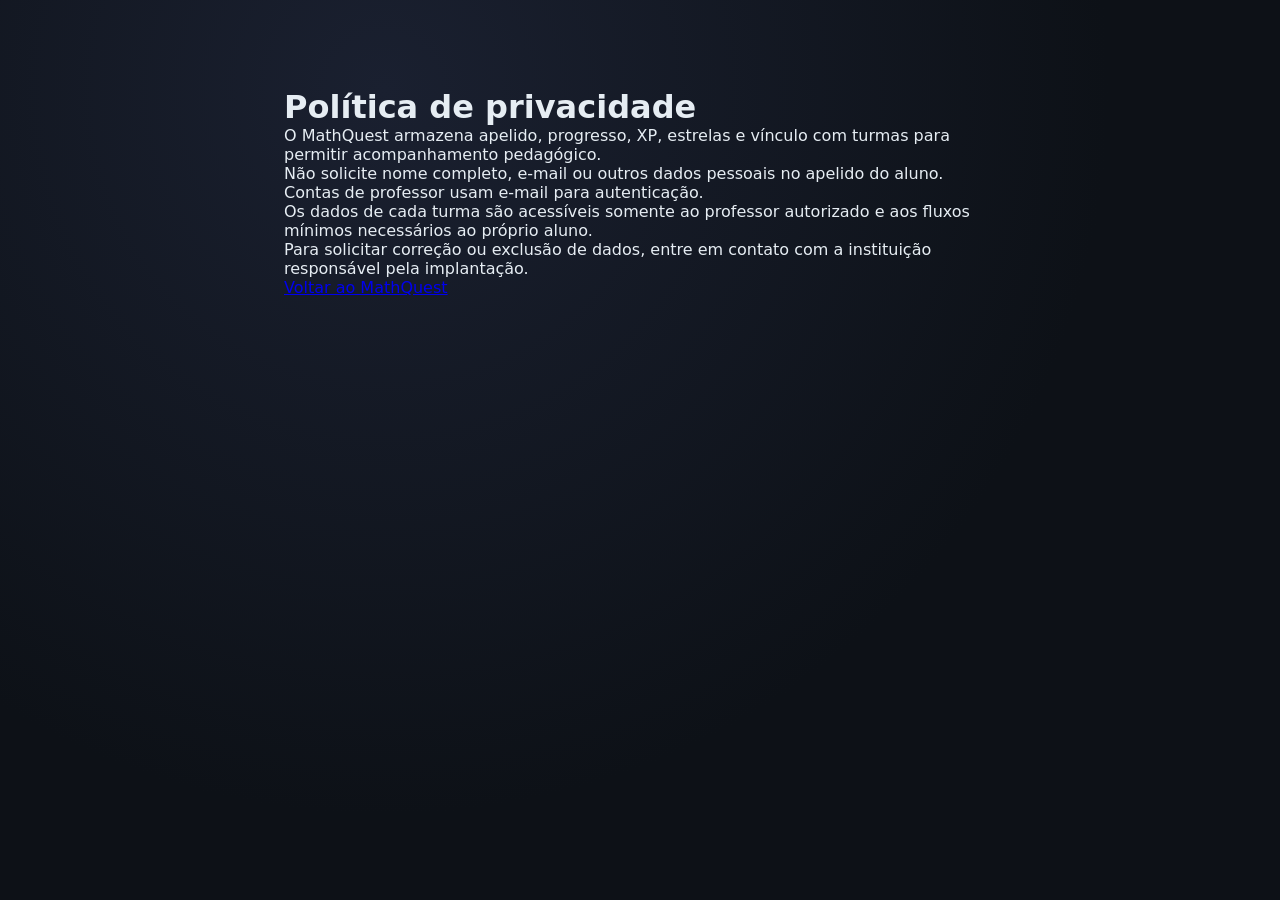
<file: privacy.html>
<!DOCTYPE html>
<html lang="pt-BR">
<head>
    <meta charset="UTF-8">
    <meta name="viewport" content="width=device-width, initial-scale=1.0">
    <title>Privacidade - MathQuest</title>
    <link rel="stylesheet" href="style.css">
</head>
<body>
    <main style="max-width:760px;margin:3rem auto;padding:1.5rem">
        <h1>Política de privacidade</h1>
        <p>O MathQuest armazena apelido, progresso, XP, estrelas e vínculo com turmas para permitir acompanhamento pedagógico.</p>
        <p>Não solicite nome completo, e-mail ou outros dados pessoais no apelido do aluno. Contas de professor usam e-mail para autenticação.</p>
        <p>Os dados de cada turma são acessíveis somente ao professor autorizado e aos fluxos mínimos necessários ao próprio aluno.</p>
        <p>Para solicitar correção ou exclusão de dados, entre em contato com a instituição responsável pela implantação.</p>
        <p><a href="./">Voltar ao MathQuest</a></p>
    </main>
</body>
</html>
</file>
<file: style.css>
/* ─── Variáveis ────────────────────────────────────────────────────── */
:root {
    --bg:        #0d1117;
    --bg-soft:   #161b22;
    --bg-card:   #1c2128;
    --border:    #30363d;
    --text:      #e6edf3;
    --text-dim:  #8b949e;
    --accent:    #f0883e;
    --accent-2:  #d2a8ff;
    --success:   #3fb950;
    --danger:    #f85149;
    --warn:      #d29922;
    --shadow:    0 8px 24px rgba(0, 0, 0, .35);
}

/* ─── Reset ─────────────────────────────────────────────────────────── */
* { box-sizing: border-box; margin: 0; padding: 0; }
html, body { height: 100%; }
body {
    font-family: 'Fredoka', system-ui, sans-serif;
    background: radial-gradient(circle at 30% 10%, #1a2030 0%, #0d1117 60%);
    color: var(--text);
    min-height: 100vh;
    overflow-x: hidden;
    -webkit-tap-highlight-color: transparent;
}
button { font-family: inherit; cursor: pointer; border: none; background: none; color: inherit; }
input { font-family: inherit; }

/* ─── Loader ───────────────────────────────────────────────────────── */
.loader {
    position: fixed; inset: 0; display: flex; flex-direction: column;
    align-items: center; justify-content: center; gap: 1rem;
    background: var(--bg); z-index: 100;
}
.loader p { color: var(--text-dim); }
.loader-dots { display: flex; gap: .5rem; }
.loader-dots span {
    width: 12px; height: 12px; border-radius: 50%;
    background: var(--accent);
    animation: bounce 1s infinite ease-in-out;
}
.loader-dots span:nth-child(2) { animation-delay: .15s; background: var(--accent-2); }
.loader-dots span:nth-child(3) { animation-delay: .3s;  background: var(--success); }
@keyframes bounce { 0%,100% { transform: translateY(0); } 50% { transform: translateY(-12px); } }

/* ─── Boas-vindas ───────────────────────────────────────────────────── */
.welcome {
    position: fixed; inset: 0; display: flex; align-items: center; justify-content: center;
    background: linear-gradient(135deg, #1a2030 0%, #0d1117 100%);
    padding: 1rem; z-index: 50;
}
.welcome-card {
    background: var(--bg-card);
    border: 1px solid var(--border);
    border-radius: 16px;
    padding: 2.5rem 2rem;
    max-width: 440px; width: 100%;
    text-align: center;
    box-shadow: var(--shadow);
}
.welcome-logo {
    font-family: 'Fira Code', monospace;
    font-size: 2.4rem; font-weight: 700;
    color: var(--accent);
    margin-bottom: 1rem;
}
.welcome-card h1 {
    font-size: 1.6rem; margin-bottom: .5rem;
}
.welcome-sub { color: var(--text-dim); margin-bottom: 1.5rem; font-size: .95rem; }
.welcome-error { color: var(--danger); min-height: 1.2em; margin-top: .5rem; font-size: .85rem; }
.welcome-tip { color: var(--text-dim); font-size: .8rem; margin-top: 1rem; }

.field {
    width: 100%; padding: .85rem 1rem;
    background: var(--bg-soft);
    border: 1px solid var(--border);
    border-radius: 10px;
    color: var(--text);
    font-size: 1rem;
    margin-bottom: 1rem;
    transition: border-color .15s;
}
.field:focus { outline: none; border-color: var(--accent); }

.btn-primary {
    background: var(--accent);
    color: #0d1117;
    padding: .85rem 1.5rem;
    border-radius: 10px;
    font-weight: 600;
    width: 100%;
    font-size: 1rem;
    transition: transform .12s, background .15s;
}
.btn-primary:hover  { background: #f59f5b; }
.btn-primary:active { transform: scale(.98); }

.btn-secondary {
    background: var(--bg-soft);
    border: 1px solid var(--border);
    color: var(--text);
    padding: .85rem 1.5rem;
    border-radius: 10px;
    font-weight: 500;
}
.btn-secondary:hover { background: var(--bg-card); border-color: var(--accent); }

/* ─── HUD ──────────────────────────────────────────────────────────── */
.hud {
    position: sticky; top: 0; z-index: 10;
    display: flex; align-items: center; justify-content: space-between;
    background: rgba(13, 17, 23, .9);
    backdrop-filter: blur(8px);
    border-bottom: 1px solid var(--border);
    padding: .65rem 1rem;
    gap: .75rem;
}
.hud-nick {
    display: flex; align-items: center; gap: .5rem;
    padding: .35rem .65rem;
    background: var(--bg-soft);
    border: 1px solid var(--border);
    border-radius: 999px;
    font-weight: 500;
}
.hud-nick:hover { border-color: var(--accent); }
.avatar { font-size: 1.2rem; }
.hud-stats { display: flex; gap: .5rem; flex-wrap: wrap; }
.stat {
    display: flex; align-items: center; gap: .3rem;
    padding: .3rem .65rem;
    background: var(--bg-soft);
    border: 1px solid var(--border);
    border-radius: 999px;
    font-size: .85rem;
}
.stat b { color: var(--text); font-weight: 700; }
.hud-right { display: flex; gap: .35rem; }
.hud-btn {
    width: 36px; height: 36px;
    display: grid; place-items: center;
    background: var(--bg-soft);
    border: 1px solid var(--border);
    border-radius: 50%;
    font-size: 1rem;
    transition: transform .15s, background .15s;
}
.hud-btn:hover { background: var(--bg-card); transform: scale(1.05); }
.hud-btn-exit { color: var(--text-dim); }
.hud-btn-exit:hover { color: var(--danger); border-color: var(--danger); background: color-mix(in srgb, var(--danger) 10%, var(--bg-card)); }

/* ─── Mapa ─────────────────────────────────────────────────────────── */
.map-view { padding: 1rem; padding-bottom: 4rem; }
.map { max-width: 720px; margin: 0 auto; display: flex; flex-direction: column; gap: 1rem; }

.region {
    position: relative;
    background: linear-gradient(160deg,
        color-mix(in srgb, var(--rcolor) 12%, transparent),
        transparent 70%);
    border: 1px solid color-mix(in srgb, var(--rcolor) 35%, var(--border));
    border-radius: 20px;
    padding: 1.1rem 1rem;
    transition: padding .25s;
}
.region:not(.collapsed) { padding-bottom: 2rem; }

/* Cabeçalho clicável */
.region-head {
    display: flex; align-items: center; gap: .85rem;
    flex-wrap: wrap;
    cursor: pointer;
    user-select: none;
}
.region:not(.collapsed) .region-head { margin-bottom: 1.25rem; }

/* Chevron */
.region-chevron {
    font-size: 1.4rem; color: var(--text-dim);
    transition: transform .25s;
    flex-shrink: 0; line-height: 1;
    margin-left: auto;
}
.region:not(.collapsed) .region-chevron { transform: rotate(90deg); }

/* Fases ocultas quando colapsado */
.region.collapsed .phases { display: none; }

/* Barra de progresso mini */
.region-bar {
    height: 4px; border-radius: 2px;
    background: var(--bg-soft);
    margin-top: .5rem; overflow: hidden;
}
.region-bar-fill {
    height: 100%; border-radius: 2px;
    background: var(--rcolor);
    transition: width .4s ease;
}
.region-icon {
    font-size: 2.4rem;
    background: var(--bg-soft);
    border: 1px solid var(--rcolor);
    border-radius: 14px;
    width: 64px; height: 64px;
    display: grid; place-items: center;
    box-shadow: 0 0 24px color-mix(in srgb, var(--rcolor) 40%, transparent);
}
.region-head h2 {
    font-size: 1.2rem;
    color: var(--rcolor);
    display: flex; align-items: baseline; gap: .5rem; flex-wrap: wrap;
}
.region-head h2 small {
    font-size: .75rem;
    color: var(--text-dim);
    background: var(--bg-soft);
    padding: .15rem .55rem;
    border-radius: 999px;
}
.region-head p {
    color: var(--text-dim); font-size: .85rem; margin-top: .15rem;
}
.region-info { flex: 1; min-width: 0; }
.region-actions {
    display: flex; flex-direction: column; align-items: flex-end; gap: .45rem;
    flex-shrink: 0;
}
.region-progress {
    background: var(--bg-soft);
    border: 1px solid var(--rcolor);
    color: var(--rcolor);
    padding: .35rem .75rem;
    border-radius: 999px;
    font-weight: 600;
    font-size: .9rem;
    white-space: nowrap;
}
.btn-placement {
    background: transparent;
    border: 1px solid var(--rcolor);
    color: var(--rcolor);
    border-radius: 999px;
    padding: .3rem .8rem;
    font-size: .78rem;
    font-weight: 600;
    font-family: inherit;
    cursor: pointer;
    white-space: nowrap;
    transition: background .15s, transform .12s;
}
.btn-placement:hover {
    background: color-mix(in srgb, var(--rcolor) 15%, transparent);
    transform: translateY(-1px);
}
.placement-label {
    font-size: .78rem;
    opacity: .7;
    background: var(--bg-soft);
    border: 1px solid var(--border);
    padding: .15rem .55rem;
    border-radius: 999px;
}

.phases {
    display: flex; flex-direction: column; align-items: center; gap: .7rem;
    padding: 0 1rem;
}
.phase {
    position: relative;
    margin-left: var(--side, 0);
    width: 100%; max-width: 320px;
    display: flex; align-items: center; gap: .75rem;
    padding: .7rem 1rem;
    background: var(--bg-card);
    border: 2px solid var(--border);
    border-radius: 14px;
    transition: transform .15s, border-color .15s, box-shadow .15s;
    font-family: inherit;
    text-align: left;
}
.phase:not(:disabled):hover { transform: translateY(-2px); border-color: var(--rcolor); }
.phase:disabled { opacity: .45; cursor: not-allowed; }
.phase.done { border-color: var(--rcolor); box-shadow: 0 0 0 1px color-mix(in srgb, var(--rcolor) 20%, transparent); }
.phase.unlocked:not(.done) {
    border-color: color-mix(in srgb, var(--rcolor) 60%, var(--border));
    animation: pulse 2s ease-in-out infinite;
}
@keyframes pulse {
    0%,100% { box-shadow: 0 0 0 0 color-mix(in srgb, var(--rcolor) 25%, transparent); }
    50%     { box-shadow: 0 0 0 8px color-mix(in srgb, var(--rcolor) 0%, transparent); }
}
.phase-num {
    width: 36px; height: 36px;
    display: grid; place-items: center;
    background: var(--bg-soft);
    border: 1px solid var(--rcolor);
    color: var(--rcolor);
    border-radius: 50%;
    font-weight: 700;
    font-size: .85rem;
    flex-shrink: 0;
}
.phase.done .phase-num { background: var(--rcolor); color: var(--bg); }
.phase-name { flex: 1; font-weight: 500; font-size: .92rem; }
.phase-stars {
    color: #f0c419;
    font-size: .85rem;
    letter-spacing: .05em;
    flex-shrink: 0;
}

.map-foot {
    max-width: 480px; margin: 2.5rem auto 0;
    text-align: center; color: var(--text-dim);
    font-size: .85rem; padding: 0 1rem;
}

/* ─── Fase ─────────────────────────────────────────────────────────── */
.phase-view, .result-view { padding: 1rem; min-height: calc(100vh - 60px); }
.phase-top {
    display: flex; align-items: center; gap: .75rem;
    max-width: 640px; margin: 0 auto 1.5rem;
}
.iconbtn {
    width: 38px; height: 38px;
    background: var(--bg-soft); border: 1px solid var(--border);
    border-radius: 10px; font-size: 1.1rem;
    display: grid; place-items: center;
}
.iconbtn:hover { border-color: var(--accent); }
.phase-title-wrap { flex: 1; }
.phase-title { font-size: 1.1rem; font-weight: 600; }
.phase-meta {
    display: flex; gap: .75rem; align-items: center; margin-top: .25rem;
    color: var(--text-dim); font-size: .85rem;
}
.hearts { letter-spacing: .15em; color: var(--danger); }
.hearts .lost { opacity: .25; }
.prog {
    background: var(--bg-soft); border: 1px solid var(--border);
    padding: .15rem .55rem; border-radius: 999px;
}

.qcard {
    max-width: 640px; margin: 0 auto;
    background: var(--bg-card);
    border: 1px solid var(--border);
    border-radius: 16px;
    padding: 2rem 1.5rem;
}
.q-stem {
    font-size: 1.3rem; line-height: 1.5;
    text-align: center; margin-bottom: 2rem;
    white-space: pre-line;
}
.q-stem b { color: var(--accent); font-weight: 600; }
.q-stem small { color: var(--text-dim); font-size: .8em; display: block; margin-top: .35rem; }
.dots {
    display: flex; flex-wrap: wrap; justify-content: center;
    gap: .35rem; margin-top: 1rem;
}
.dots span {
    width: 22px; height: 22px;
    background: var(--accent-2);
    border-radius: 50%;
    display: inline-block;
}
.frac-bar {
    display: flex; justify-content: center; gap: 0;
    margin-top: 1rem; font-size: 1.5rem; line-height: 1;
}
.frac-on  { color: var(--accent); }
.frac-off { color: var(--border); }

.q-opts { display: grid; gap: .65rem; }
.opt {
    padding: .85rem 1rem;
    background: var(--bg-soft);
    border: 2px solid var(--border);
    border-radius: 12px;
    font-size: 1.05rem; font-weight: 500;
    transition: transform .12s, border-color .15s, background .15s;
    text-align: center;
}
.opt:not(:disabled):hover { border-color: var(--accent); transform: translateY(-1px); }
.opt:disabled { cursor: default; opacity: .7; }
.opt.correct { background: color-mix(in srgb, var(--success) 18%, transparent); border-color: var(--success); opacity: 1; }
.opt.wrong   { background: color-mix(in srgb, var(--danger)  18%, transparent); border-color: var(--danger);  opacity: 1; }

.q-explain {
    margin-top: 1.25rem;
    padding: 1rem 1.25rem;
    background: color-mix(in srgb, var(--accent-2) 8%, transparent);
    border: 1px solid color-mix(in srgb, var(--accent-2) 35%, var(--border));
    border-radius: 12px;
    font-size: .9rem;
    line-height: 1.6;
    animation: slideUp .25s ease-out;
    text-align: left;
}
.q-explain-title {
    display: flex; align-items: center; gap: .4rem;
    font-weight: 700;
    color: var(--accent-2);
    margin-bottom: .5rem;
    font-size: .8rem;
    text-transform: uppercase;
    letter-spacing: .05em;
}
.q-explain b { color: var(--text); }
.q-explain code {
    font-family: 'Fira Code', monospace;
    font-size: .85em;
    background: var(--bg-soft);
    padding: .1em .35em;
    border-radius: 4px;
    color: var(--accent);
}
@supports not (color: color-mix(in srgb, red, blue)) {
    .q-explain { background: rgba(210, 168, 255, .07); border-color: rgba(210, 168, 255, .3); }
}

.qfoot { margin-top: 1.5rem; }

/* ─── Resultado ──────────────────────────────────────────────────────── */
.result-view { display: grid; place-items: center; }
.result-card {
    max-width: 440px; width: 100%;
    background: var(--bg-card);
    border: 1px solid var(--border);
    border-radius: 16px;
    padding: 2.5rem 2rem;
    text-align: center;
}
.result-stars {
    font-size: 4rem; color: #f0c419; letter-spacing: .1em;
    margin-bottom: 1rem;
    animation: pop .5s ease-out;
}
@keyframes pop { 0% { transform: scale(.3); opacity: 0; } 60% { transform: scale(1.1); } 100% { transform: scale(1); opacity: 1; } }
.result-card h2 { margin-bottom: .5rem; }
.result-detail { color: var(--text-dim); margin-bottom: 1.5rem; }
.result-actions { display: grid; gap: .65rem; }

/* ─── Conquistas (drawer lateral) ────────────────────────────────── */
.ach-drawer {
    position: fixed; top: 0; right: -360px;
    width: 360px; max-width: 92vw; height: 100%;
    background: var(--bg-card);
    border-left: 1px solid var(--border);
    transition: right .3s ease-out;
    z-index: 30;
    display: flex; flex-direction: column;
}
.ach-drawer.open { right: 0; box-shadow: -8px 0 32px rgba(0, 0, 0, .35); }
.ach-drawer header {
    display: flex; justify-content: space-between; align-items: center;
    padding: 1rem; border-bottom: 1px solid var(--border);
}
.ach-list { flex: 1; overflow-y: auto; padding: 1rem; display: grid; gap: .65rem; }
.ach {
    display: flex; gap: .85rem; align-items: center;
    background: var(--bg-soft);
    border: 1px solid var(--border);
    border-radius: 10px;
    padding: .75rem;
    opacity: .55;
}
.ach.got { opacity: 1; border-color: var(--accent); }
.ach-icon { font-size: 1.6rem; }
.ach small { color: var(--text-dim); }

/* ─── Toast ──────────────────────────────────────────────────────── */
.toast {
    position: fixed; bottom: 1.5rem; left: 50%;
    transform: translateX(-50%) translateY(120%);
    background: var(--bg-card);
    border: 1px solid var(--border);
    color: var(--text);
    padding: .75rem 1.25rem;
    border-radius: 12px;
    box-shadow: var(--shadow);
    z-index: 40;
    transition: transform .25s;
    max-width: 90vw; text-align: center;
    font-weight: 500;
}
.toast.show { transform: translateX(-50%) translateY(0); }
.toast.success { border-color: var(--success); }
.toast.error   { border-color: var(--danger); }
.toast.warn    { border-color: var(--warn); }

/* ─── Número do módulo e contagem de estrelas ─────────────────────── */
.region-num {
    display: inline-block;
    font-size: .7rem;
    font-weight: 700;
    text-transform: uppercase;
    letter-spacing: .08em;
    background: color-mix(in srgb, var(--rcolor) 18%, transparent);
    color: var(--rcolor);
    padding: .1rem .5rem;
    border-radius: 999px;
    border: 1px solid color-mix(in srgb, var(--rcolor) 40%, transparent);
    flex-shrink: 0;
}
.region-stars-count {
    font-size: .75rem;
    font-weight: 500;
    color: #f0c419;
    opacity: .85;
    margin-left: .25rem;
}

/* ─── Celebração nivelamento ──────────────────────────────────────── */
@keyframes bounce-in {
    0%   { transform: scale(.5) rotate(-10deg); opacity: 0; }
    60%  { transform: scale(1.15) rotate(3deg); opacity: 1; }
    100% { transform: scale(1) rotate(0deg); }
}
.result-stars.placement-pass {
    animation: bounce-in .55s cubic-bezier(.34, 1.56, .64, 1) forwards;
    font-size: 5rem;
}

/* ─── Seletor de ano escolar (onboarding) ─────────────────────────── */
.ob-year-grid {
    display: grid;
    grid-template-columns: repeat(3, 1fr);
    gap: .5rem;
    margin-bottom: 1rem;
}
.ob-year-btn {
    padding: .55rem .25rem;
    border: 1px solid var(--border);
    border-radius: 10px;
    background: var(--bg-soft);
    color: var(--text-dim);
    font-family: inherit;
    font-size: .9rem;
    font-weight: 500;
    cursor: pointer;
    transition: border-color .15s, background .15s, color .15s;
}
.ob-year-btn:hover   { border-color: var(--accent); color: var(--text); }
.ob-year-btn.selected {
    border-color: var(--accent);
    background: color-mix(in srgb, var(--accent) 15%, transparent);
    color: var(--accent);
    font-weight: 700;
}

/* ─── Responsivo ──────────────────────────────────────────────────── */
@media (max-width: 520px) {
    .hud { padding: .5rem .75rem; gap: .5rem; }
    .hud-nick span:last-child { display: none; }
    .stat { font-size: .8rem; padding: .25rem .5rem; }
    .q-stem { font-size: 1.15rem; }
    .opt { font-size: .95rem; }
    .welcome-card { padding: 2rem 1.25rem; }
    .welcome-logo { font-size: 2rem; }
    /* Cabeçalho de região: empilha actions abaixo em telas muito pequenas */
    .region-head { gap: .6rem; }
    .region-icon { width: 48px; height: 48px; font-size: 1.8rem; }
    .region-head h2 { font-size: 1rem; }
    .region-actions { flex-direction: row; flex-wrap: wrap; justify-content: flex-end; gap: .3rem; }
    .region-progress { font-size: .78rem; padding: .2rem .5rem; }
    .btn-placement { font-size: .72rem; padding: .25rem .6rem; }
    .ob-year-grid { grid-template-columns: repeat(3, 1fr); }
}

/* ─── Modal de logout ─────────────────────────────────────────── */
.logout-modal {
    position: fixed; inset: 0; z-index: 60;
    background: rgba(0,0,0,.55);
    display: flex; align-items: center; justify-content: center;
    padding: 1rem;
    animation: fadeIn .15s ease-out;
}
@keyframes fadeIn { from { opacity: 0; } to { opacity: 1; } }
.logout-card {
    background: var(--bg-card);
    border: 1px solid var(--border);
    border-radius: 16px;
    padding: 2rem 1.75rem;
    max-width: 360px; width: 100%;
    text-align: center;
    box-shadow: var(--shadow);
    animation: slideUp .2s ease-out;
}
.logout-icon { font-size: 2.5rem; margin-bottom: .75rem; }
.logout-card h3 { font-size: 1.2rem; margin-bottom: .5rem; }
.logout-card p { color: var(--text-dim); font-size: .875rem; line-height: 1.5; margin-bottom: 1.5rem; }
.logout-actions { display: grid; grid-template-columns: 1fr 1fr; gap: .65rem; }
.btn-danger {
    background: var(--danger);
    color: #fff;
    padding: .85rem 1.5rem;
    border-radius: 10px;
    font-weight: 600;
    font-size: 1rem;
    font-family: inherit;
    transition: opacity .15s;
}
.btn-danger:hover { opacity: .85; }
.btn-danger:disabled { opacity: .5; cursor: default; }

/* ─── Acessibilidade — foco visível ───────────────────────────── */
:focus-visible { outline: 2px solid var(--accent); outline-offset: 2px; }

/* ─── Animação de "subir" da pergunta ────────────────────────── */
.qcard { animation: slideUp .25s ease-out; }
@keyframes slideUp { from { transform: translateY(12px); opacity: 0; } to { transform: translateY(0); opacity: 1; } }

/* ─── Fallback para browsers sem color-mix() (Chrome <111, Android Go) ───
 * As regras acima usam color-mix() para mesclar var(--rcolor) com transparência
 * ou com --border. Em browsers antigos, essas declarações individuais são
 * descartadas pelo parser e o elemento fica sem cor de região. Aqui aplicamos
 * fallbacks sólidos (mais saturados, mas pelo menos visíveis) usando @supports
 * not—browsers modernos ignoram este bloco.
 * ─────────────────────────────────────────────────────────────── */
@supports not (color: color-mix(in srgb, red, blue)) {
    .btn-placement:hover { background: rgba(255, 255, 255, .08); }
    .region {
        background: var(--bg-soft);
        border-color: var(--rcolor);
    }
    .region-icon {
        box-shadow: 0 0 16px rgba(255, 255, 255, .06);
    }
    .phase.done {
        box-shadow: 0 0 0 1px var(--rcolor);
    }
    .phase.unlocked:not(.done) {
        border-color: var(--rcolor);
    }
    @keyframes pulse {
        0%, 100% { box-shadow: 0 0 0 0 var(--rcolor); }
        50%      { box-shadow: 0 0 0 8px transparent; }
    }
    .opt.correct { background: rgba(63, 185, 80, .18); }
    .opt.wrong   { background: rgba(248, 81, 73, .18); }
}

/* ─── Modo alto contraste ─────────────────────────────────────── */
body.high-contrast {
    --bg: #000; --bg-soft: #111; --bg-card: #1a1a1a;
    --border: #fff; --text: #fff; --text-dim: #ddd;
    --accent: #ff0; --accent-2: #0ff; --success: #0f0; --danger: #f44;
}
body.high-contrast .opt { border-width: 3px; }
body.high-contrast .phase { border-width: 3px; }

/* ─── Escala de fonte ─────────────────────────────────────────── */
body { font-size: calc(1rem * var(--font-scale, 1)); }
.font-controls {
    display: flex; align-items: center; gap: .5rem;
    padding: .5rem .75rem;
    background: var(--bg-soft); border: 1px solid var(--border);
    border-radius: 10px; font-size: .85rem;
}
.font-btn {
    width: 28px; height: 28px; border-radius: 6px;
    background: var(--bg-card); border: 1px solid var(--border);
    color: var(--text); font-size: 1rem; font-family: inherit;
    display: grid; place-items: center; cursor: pointer;
    transition: background .15s;
}
.font-btn:hover { background: var(--border); }

/* ─── Streak ──────────────────────────────────────────────────── */
.streak-badge {
    display: flex; align-items: center; gap: .3rem;
    padding: .3rem .65rem;
    background: linear-gradient(135deg, #ff6b35, #f7931e);
    border-radius: 999px; font-size: .82rem; font-weight: 700;
    color: #fff; white-space: nowrap;
    box-shadow: 0 2px 8px rgba(255,107,53,.35);
    animation: pulse-streak 2s ease-in-out infinite;
}
@keyframes pulse-streak {
    0%,100% { box-shadow: 0 2px 8px rgba(255,107,53,.35); }
    50%      { box-shadow: 0 2px 16px rgba(255,107,53,.6); }
}
.streak-badge.dead { background: var(--bg-soft); color: var(--text-dim); animation: none; box-shadow: none; }

/* ─── Missões diárias ─────────────────────────────────────────── */
.missions-drawer {
    position: fixed; top: 0; left: -380px;
    width: 380px; max-width: 95vw; height: 100%;
    background: var(--bg-card); border-right: 1px solid var(--border);
    transition: left .3s ease-out; z-index: 30;
    display: flex; flex-direction: column;
}
.missions-drawer.open { left: 0; box-shadow: 8px 0 32px rgba(0,0,0,.35); }
.missions-drawer header {
    display: flex; justify-content: space-between; align-items: center;
    padding: 1rem; border-bottom: 1px solid var(--border);
}
.missions-list { flex: 1; overflow-y: auto; padding: 1rem; display: grid; gap: .85rem; }
.mission-item {
    background: var(--bg-soft); border: 1px solid var(--border);
    border-radius: 12px; padding: .85rem;
}
.mission-item.done { border-color: var(--success); opacity: .7; }
.mission-top { display: flex; justify-content: space-between; align-items: center; margin-bottom: .5rem; }
.mission-name { font-weight: 600; font-size: .95rem; }
.mission-reward { font-size: .8rem; color: var(--accent); font-weight: 700; }
.mission-bar { height: 6px; background: var(--bg-card); border-radius: 3px; overflow: hidden; }
.mission-bar-fill { height: 100%; background: var(--accent); border-radius: 3px; transition: width .4s ease; }
.mission-progress { font-size: .78rem; color: var(--text-dim); margin-top: .35rem; }

/* ─── Ranking ─────────────────────────────────────────────────── */
.leaderboard-drawer {
    position: fixed; top: 0; right: -400px;
    width: 400px; max-width: 96vw; height: 100%;
    background: var(--bg-card); border-left: 1px solid var(--border);
    transition: right .3s ease-out; z-index: 30;
    display: flex; flex-direction: column;
}
.leaderboard-drawer.open { right: 0; box-shadow: -8px 0 32px rgba(0,0,0,.35); }
.leaderboard-drawer header {
    display: flex; justify-content: space-between; align-items: center;
    padding: 1rem; border-bottom: 1px solid var(--border);
}
.lb-list { flex: 1; overflow-y: auto; padding: 1rem; display: grid; gap: .5rem; }
.lb-row {
    display: flex; align-items: center; gap: .75rem;
    padding: .65rem .85rem;
    background: var(--bg-soft); border: 1px solid var(--border);
    border-radius: 10px; transition: border-color .15s;
}
.lb-row.me { border-color: var(--accent); background: color-mix(in srgb, var(--accent) 8%, transparent); }
.lb-rank { font-weight: 700; font-size: 1.1rem; width: 28px; text-align: center; flex-shrink: 0; }
.lb-rank.gold   { color: #f0c419; }
.lb-rank.silver { color: #adb5bd; }
.lb-rank.bronze { color: #c8925a; }
.lb-name { flex: 1; font-weight: 500; }
.lb-xp   { font-size: .85rem; color: var(--accent); font-weight: 700; }
.lb-stars { font-size: .8rem; color: #f0c419; }
.lb-empty { text-align: center; color: var(--text-dim); padding: 2rem; }

/* ─── Confetti ────────────────────────────────────────────────── */
.confetti-container {
    position: fixed; inset: 0; pointer-events: none; z-index: 99; overflow: hidden;
}
.confetti-piece {
    position: absolute; width: 10px; height: 10px; top: -20px;
    animation: confetti-fall linear forwards;
    border-radius: 2px;
}
@keyframes confetti-fall {
    0%   { transform: translateY(0) rotate(0deg) translateX(0); opacity: 1; }
    80%  { opacity: 1; }
    100% { transform: translateY(110vh) rotate(720deg) translateX(var(--dx, 0px)); opacity: 0; }
}

/* ─── Modo treino ─────────────────────────────────────────────── */
.training-badge {
    display: inline-flex; align-items: center; gap: .3rem;
    background: linear-gradient(135deg, #a78bdc, #7c5cbf);
    color: #fff; padding: .15rem .65rem; border-radius: 999px;
    font-size: .75rem; font-weight: 700;
}
.phase-start-modal {
    position: fixed; inset: 0; z-index: 60;
    background: rgba(0,0,0,.55); display: flex;
    align-items: center; justify-content: center; padding: 1rem;
    animation: fadeIn .15s ease-out;
}
.phase-start-card {
    background: var(--bg-card); border: 1px solid var(--border);
    border-radius: 16px; padding: 2rem 1.75rem;
    max-width: 380px; width: 100%; text-align: center;
    animation: slideUp .2s ease-out;
}
.phase-start-card h3 { margin-bottom: .5rem; }
.phase-start-card p { color: var(--text-dim); font-size: .875rem; margin-bottom: 1.5rem; }
.phase-mode-grid { display: grid; grid-template-columns: 1fr 1fr; gap: .65rem; }
.btn-mode {
    padding: 1rem .75rem; border-radius: 12px; font-family: inherit;
    font-weight: 600; font-size: .9rem; cursor: pointer; border: 2px solid;
    transition: transform .12s, background .15s;
}
.btn-mode:hover { transform: translateY(-2px); }
.btn-mode-normal { background: var(--accent); color: #0d1117; border-color: var(--accent); }
.btn-mode-train  { background: transparent; color: var(--accent-2); border-color: var(--accent-2); }

/* ─── Modo revisão ────────────────────────────────────────────── */
.revision-view { padding: 1rem; max-width: 720px; margin: 0 auto; }
.revision-header { display: flex; align-items: center; gap: .75rem; margin-bottom: 1.25rem; }
.revision-grid { display: grid; gap: .75rem; }
.revision-phase {
    background: var(--bg-card); border: 1px solid var(--border);
    border-radius: 12px; padding: 1rem; display: flex;
    align-items: center; gap: .75rem; cursor: pointer;
    transition: border-color .15s, transform .12s;
}
.revision-phase:hover { border-color: var(--accent); transform: translateY(-1px); }
.revision-stars { color: #f0c419; font-size: 1rem; flex-shrink: 0; }
.revision-info { flex: 1; }
.revision-info b { display: block; font-size: .95rem; }
.revision-info small { color: var(--text-dim); font-size: .8rem; }

/* ─── Avatar ──────────────────────────────────────────────────── */
.avatar-modal {
    position: fixed; inset: 0; z-index: 60; background: rgba(0,0,0,.55);
    display: flex; align-items: center; justify-content: center; padding: 1rem;
    animation: fadeIn .15s ease-out;
}
.avatar-card {
    background: var(--bg-card); border: 1px solid var(--border);
    border-radius: 16px; padding: 1.75rem; max-width: 400px; width: 100%;
    animation: slideUp .2s ease-out;
}
.avatar-card h3 { margin-bottom: 1rem; text-align: center; }
.avatar-grid {
    display: grid; grid-template-columns: repeat(6, 1fr); gap: .5rem;
    margin-bottom: 1.25rem;
}
.avatar-opt {
    font-size: 1.8rem; padding: .4rem; border-radius: 10px;
    border: 2px solid transparent; background: var(--bg-soft);
    cursor: pointer; text-align: center; transition: border-color .15s, transform .12s;
}
.avatar-opt:hover { border-color: var(--accent); transform: scale(1.1); }
.avatar-opt.selected { border-color: var(--accent); background: color-mix(in srgb, var(--accent) 12%, transparent); }

/* ─── Text-to-speech ──────────────────────────────────────────── */
.tts-btn {
    background: var(--bg-soft); border: 1px solid var(--border);
    border-radius: 8px; padding: .3rem .6rem;
    font-size: .85rem; cursor: pointer; color: var(--text-dim);
    transition: color .15s, border-color .15s;
}
.tts-btn:hover { color: var(--accent); border-color: var(--accent); }
.q-stem { position: relative; }

/* ─── Controles de acessibilidade ────────────────────────────── */
.a11y-bar {
    display: flex; align-items: center; gap: .4rem;
    padding: .3rem .5rem; background: var(--bg-soft);
    border: 1px solid var(--border); border-radius: 999px;
}
.a11y-btn {
    width: 28px; height: 28px; font-size: .85rem;
    display: grid; place-items: center; border-radius: 6px;
    background: transparent; border: none; color: var(--text-dim);
    cursor: pointer; font-family: inherit; transition: background .15s, color .15s;
}
.a11y-btn:hover  { background: var(--bg-card); color: var(--text); }
.a11y-btn.active { color: var(--accent); }

/* ─── QR Code ─────────────────────────────────────────────────── */
.qr-modal {
    position: fixed; inset: 0; z-index: 60; background: rgba(0,0,0,.55);
    display: flex; align-items: center; justify-content: center; padding: 1rem;
    animation: fadeIn .15s ease-out;
}
.qr-card {
    background: #fff; border-radius: 16px; padding: 2rem;
    max-width: 320px; width: 100%; text-align: center;
    animation: slideUp .2s ease-out;
}
.qr-card h3 { color: #0d1117; margin-bottom: .5rem; }
.qr-card p  { color: #555; font-size: .85rem; margin-bottom: 1.25rem; }
#qrCanvas   { border-radius: 8px; }
.qr-close {
    margin-top: 1rem; padding: .65rem 1.5rem;
    background: #0d1117; color: #fff;
    border: none; border-radius: 10px; font-family: inherit;
    font-weight: 600; cursor: pointer; width: 100%;
}

/* ─── Gap detector ────────────────────────────────────────────── */
.gap-toast {
    position: fixed; bottom: 5rem; left: 50%;
    transform: translateX(-50%) translateY(120%);
    background: var(--bg-card);
    border: 1px solid var(--accent-2);
    color: var(--text); padding: 1rem 1.5rem;
    border-radius: 14px; box-shadow: var(--shadow);
    z-index: 40; transition: transform .3s;
    max-width: 92vw; text-align: center; font-size: .9rem;
}
.gap-toast.show { transform: translateX(-50%) translateY(0); }
.gap-toast b { color: var(--accent-2); }
.gap-toast button {
    display: block; width: 100%; margin-top: .65rem;
    padding: .5rem; background: var(--accent-2); color: #0d1117;
    border-radius: 8px; font-weight: 600; font-family: inherit; cursor: pointer;
}


/* ─── Teacher panel styles (merged from teacher.html) ─────────────── */

        body { padding: 1rem; max-width: 1100px; margin: 0 auto; }
        .t-login { max-width: 420px; margin: 4rem auto 0; }
        .t-login-card {
            background: var(--bg-card); border: 1px solid var(--border);
            border-radius: 16px; padding: 2.5rem 2rem; text-align: center;
            box-shadow: var(--shadow);
        }
        .t-logo {
            font-family: 'Fira Code', monospace;
            font-size: 2rem; font-weight: 700; color: var(--accent);
            margin-bottom: .5rem;
        }
        .t-login-card h1 { font-size: 1.3rem; margin-bottom: 1.5rem; }
        .t-tabs { display: flex; gap: .5rem; margin-bottom: 1.25rem; justify-content: center; }
        .t-tabs button {
            padding: .5rem 1rem; background: var(--bg-soft);
            border: 1px solid var(--border); border-radius: 8px;
            color: var(--text-dim); font-size: .9rem;
        }
        .t-tabs button.active { background: var(--accent); color: var(--bg); font-weight: 600; }
        .t-error { color: var(--danger); font-size: .85rem; min-height: 1.2em; margin-top: .5rem; }
        .t-info { color: var(--text-dim); font-size: .8rem; margin-top: 1rem; line-height: 1.4; }

        .t-header {
            display: flex; align-items: center; justify-content: space-between;
            margin-bottom: 1.5rem; padding-bottom: 1rem;
            border-bottom: 1px solid var(--border); gap: 1rem; flex-wrap: wrap;
        }
        .t-header h1 { font-size: 1.4rem; }
        .t-header-email { color: var(--text-dim); font-size: .85rem; }
        .t-header-actions { display: flex; gap: .5rem; }

        .t-empty { text-align: center; padding: 3rem 1rem; color: var(--text-dim); }
        .t-empty p { margin-bottom: 1rem; }

        .t-classes-grid {
            display: grid;
            grid-template-columns: repeat(auto-fill, minmax(260px, 1fr));
            gap: 1rem; margin-bottom: 2rem;
        }
        .t-class-card {
            background: var(--bg-card); border: 1px solid var(--border);
            border-radius: 12px; padding: 1.25rem; position: relative;
            transition: transform .15s, border-color .15s;
            text-align: left; font-family: inherit; color: inherit;
        }
        .t-class-card:hover { border-color: var(--accent); }
        .t-class-card-main {
            cursor: pointer; padding-right: 2rem;
        }
        .t-class-card-main:hover { transform: translateY(-1px); }
        .t-class-delete {
            position: absolute; top: .5rem; right: .5rem;
            background: transparent; border: 1px solid transparent;
            border-radius: 6px; width: 28px; height: 28px;
            color: var(--text-dim); font-size: 1rem;
            display: grid; place-items: center;
            transition: all .15s;
        }
        .t-class-delete:hover {
            background: var(--bg-soft); border-color: var(--danger);
            color: var(--danger);
        }
        .t-class-code {
            font-family: 'Fira Code', monospace;
            font-size: 1.05rem; color: var(--accent); margin-bottom: .35rem;
            letter-spacing: .05em;
        }
        .t-class-name { font-size: 1.05rem; font-weight: 500; margin-bottom: .5rem; }
        .t-class-meta { color: var(--text-dim); font-size: .8rem; }
        .t-class-students {
            margin-top: .35rem; font-size: .85rem; color: var(--accent-2);
            font-weight: 500;
        }

        .t-roster {
            background: var(--bg-card); border: 1px solid var(--border);
            border-radius: 12px; overflow: hidden;
        }
        .t-roster-head {
            padding: 1rem 1.25rem; display: flex; flex-wrap: wrap; gap: .75rem;
            justify-content: space-between; align-items: center;
            border-bottom: 1px solid var(--border);
        }
        .t-roster-head h2 { font-size: 1.1rem; }
        .t-roster-head .meta { color: var(--text-dim); font-size: .8rem; }
        .t-roster-actions { display: flex; gap: .5rem; align-items: center; flex-wrap: wrap; }
        .t-code-pill {
            background: var(--bg-soft); border: 1px solid var(--border);
            color: var(--accent); padding: .35rem .75rem;
            border-radius: 8px; font-family: 'Fira Code', monospace;
            font-size: .85rem; cursor: pointer; transition: border-color .15s;
        }
        .t-code-pill:hover { border-color: var(--accent); }
        .t-refresh-btn {
            background: var(--bg-soft); border: 1px solid var(--border);
            color: var(--text); padding: .35rem .75rem;
            border-radius: 8px; font-size: .85rem; cursor: pointer;
            display: flex; align-items: center; gap: .35rem;
        }
        .t-refresh-btn:hover { border-color: var(--accent); }
        .t-refresh-btn.spinning span { display: inline-block; animation: spin 1s linear infinite; }
        @keyframes spin { from { transform: rotate(0); } to { transform: rotate(360deg); } }
        .t-last-sync { color: var(--text-dim); font-size: .75rem; }
        .t-live-btn {
            padding: .55rem 1rem;
            background: var(--success);
            color: #07130a;
            border-radius: 8px;
            font-weight: 700;
            cursor: pointer;
            white-space: nowrap;
        }
        .t-live-btn:hover { filter: brightness(1.08); }

        .t-table { width: 100%; border-collapse: collapse; }
        .t-table th, .t-table td {
            padding: .75rem 1rem; text-align: left;
            border-bottom: 1px solid var(--border); font-size: .9rem;
        }
        .t-table th { color: var(--text-dim); font-weight: 500; font-size: .8rem; text-transform: uppercase; }
        .t-table tbody tr { cursor: pointer; transition: background .12s; }
        .t-table tbody tr:hover { background: var(--bg-soft); }
        .t-table tbody tr:last-child td { border-bottom: none; }
        .t-table tr.just-arrived { background: color-mix(in srgb, var(--success) 12%, transparent); }
        .t-stars { color: #f0c419; letter-spacing: .05em; white-space: nowrap; }
        .t-no-progress { color: var(--text-dim); font-style: italic; }

        .t-modal {
            position: fixed; inset: 0; background: rgba(0,0,0,.6);
            display: none; align-items: center; justify-content: center;
            padding: 1rem; z-index: 30;
        }
        .t-modal.open { display: flex; }
        .t-modal-card {
            background: var(--bg-card); border: 1px solid var(--border);
            border-radius: 12px; padding: 1.5rem;
            max-width: 560px; width: 100%; max-height: 90vh; overflow-y: auto;
        }
        .t-modal-head {
            display: flex; justify-content: space-between; align-items: center;
            margin-bottom: 1rem; gap: 1rem;
        }
        .t-modal-card h3 { font-size: 1.1rem; }
        .t-modal-close {
            background: var(--bg-soft); border: 1px solid var(--border);
            border-radius: 8px; width: 32px; height: 32px;
        }
        .t-confirm-text { margin-bottom: 1rem; color: var(--text-dim); line-height: 1.5; }
        .t-confirm-text b { color: var(--text); }
        .t-confirm-actions { display: flex; gap: .5rem; justify-content: flex-end; }
        .t-confirm-actions button { width: auto; padding: .65rem 1.25rem; }
        .btn-danger {
            background: var(--danger); color: white;
            padding: .65rem 1.25rem; border-radius: 8px; font-weight: 600;
        }
        .btn-danger:hover { background: #d63d35; }
        .btn-danger:disabled { opacity: .5; cursor: not-allowed; }

        .t-drill-section { margin-top: 1rem; }
        .t-drill-section h4 {
            font-size: .9rem; margin-bottom: .5rem;
            color: var(--rcolor, var(--accent));
        }
        .t-drill-phases {
            display: grid; grid-template-columns: repeat(auto-fill, minmax(46px, 1fr));
            gap: .35rem;
        }
        .t-drill-phase {
            background: var(--bg-soft); border: 1px solid var(--border);
            border-radius: 6px; padding: .4rem .25rem;
            text-align: center; font-size: .75rem;
        }
        .t-drill-phase .num { font-weight: 600; }
        .t-drill-phase .stars { color: #f0c419; font-size: .7rem; }
        .t-drill-phase.done { border-color: var(--success); }
        .t-drill-phase.locked { opacity: .3; }
        .t-live-modal-card { max-width: 720px; }
        .t-live-duration-control {
            display: grid;
            gap: .35rem;
            margin: .75rem 0 1rem;
            color: var(--text-dim);
            font-size: .85rem;
            font-weight: 700;
        }
        .t-live-status {
            color: var(--text-dim);
            font-size: .85rem;
            margin-bottom: .45rem;
        }
        .t-live-countdown {
            display: inline-flex;
            align-items: center;
            min-height: 2rem;
            margin-bottom: .75rem;
            padding: .3rem .65rem;
            border: 1px solid var(--border);
            border-radius: 8px;
            background: var(--bg-soft);
            color: var(--warning);
            font-weight: 800;
            font-variant-numeric: tabular-nums;
        }
        .t-live-countdown.expired {
            color: var(--danger);
            border-color: color-mix(in srgb, var(--danger) 45%, var(--border));
        }
        .t-live-question {
            background: var(--bg-soft);
            border: 1px solid var(--border);
            border-radius: 8px;
            padding: 1rem;
            margin-bottom: 1rem;
        }
        .t-live-question h4 { margin-bottom: .75rem; font-size: 1rem; }
        .t-live-option {
            display: flex;
            justify-content: space-between;
            gap: .75rem;
            padding: .5rem .65rem;
            border-radius: 6px;
            background: #0d1117;
            border: 1px solid var(--border);
            margin-top: .4rem;
            font-size: .9rem;
        }
        .t-live-option.correct { border-color: var(--success); }
        .t-live-stats {
            display: grid;
            gap: .5rem;
            margin-bottom: 1rem;
        }
        .t-live-scoreboard {
            background: var(--bg-soft);
            border: 1px solid var(--border);
            border-radius: 8px;
            padding: .85rem;
            margin-bottom: 1rem;
        }
        .t-live-scoreboard h4 {
            font-size: .95rem;
            margin-bottom: .6rem;
        }
        .t-live-rank-row {
            display: flex;
            justify-content: space-between;
            gap: .75rem;
            padding: .45rem 0;
            border-top: 1px solid var(--border);
            font-size: .9rem;
        }
        .t-live-rank-row span:last-child {
            color: var(--text-dim);
            white-space: nowrap;
        }
        .t-live-empty {
            color: var(--text-dim);
            font-size: .85rem;
        }
        .t-live-lobby-list {
            display: flex;
            flex-wrap: wrap;
            gap: .45rem;
            margin-top: .85rem;
        }
        .t-live-lobby-name {
            max-width: 11rem;
            overflow: hidden;
            text-overflow: ellipsis;
            white-space: nowrap;
            padding: .35rem .55rem;
            border: 1px solid var(--border);
            border-radius: 999px;
            background: #0d1117;
            color: var(--text);
            font-size: .82rem;
            font-weight: 700;
        }
        .t-live-lobby-name.muted {
            color: var(--text-dim);
        }
        .mq-live-banner {
            position: fixed;
            left: 50%;
            bottom: 1rem;
            transform: translateX(-50%);
            z-index: 45;
            width: min(92vw, 520px);
            background: #102019;
            border: 1px solid var(--success);
            border-radius: 10px;
            box-shadow: var(--shadow);
            padding: .85rem 1rem;
            display: flex;
            align-items: center;
            justify-content: space-between;
            gap: .75rem;
        }
        .mq-live-banner strong { display: block; font-size: .95rem; }
        .mq-live-banner span { color: var(--text-dim); font-size: .8rem; }
        .mq-live-banner b {
            color: var(--warning);
            font-variant-numeric: tabular-nums;
        }
        .mq-live-banner b.expired { color: var(--danger); }
        .mq-live-banner button {
            background: var(--success);
            color: #07130a;
            border-radius: 8px;
            font-weight: 700;
            padding: .55rem .85rem;
            white-space: nowrap;
        }
        .mq-live-student-modal {
            position: fixed;
            inset: 0;
            z-index: 60;
            background: rgba(0, 0, 0, .68);
            display: grid;
            place-items: center;
            padding: 1rem;
        }
        .mq-live-student-card {
            width: min(92vw, 620px);
            background: var(--bg-card);
            border: 1px solid var(--border);
            border-radius: 12px;
            padding: 1.25rem;
            box-shadow: var(--shadow);
        }
        .mq-live-student-card h3 { margin-bottom: .75rem; }
        .mq-live-student-countdown {
            display: inline-flex;
            margin-bottom: .75rem;
            padding: .3rem .6rem;
            border-radius: 8px;
            border: 1px solid var(--border);
            color: var(--warning);
            background: var(--bg-soft);
            font-size: .85rem;
            font-weight: 800;
            font-variant-numeric: tabular-nums;
        }
        .mq-live-student-countdown.expired {
            color: var(--danger);
            border-color: color-mix(in srgb, var(--danger) 45%, var(--border));
        }
        .mq-live-student-card .opt {
            width: 100%;
            margin-top: .55rem;
            text-align: left;
        }
        .mq-live-student-card .opt.selected {
            border-color: var(--accent);
            background: color-mix(in srgb, var(--accent) 12%, var(--bg-soft));
        }
        .mq-live-student-card .opt.correct {
            border-color: var(--success);
            background: color-mix(in srgb, var(--success) 15%, var(--bg-soft));
        }
        .mq-live-student-card .opt.muted {
            opacity: .58;
        }
        .mq-live-student-result {
            margin-top: 1rem;
            color: var(--text-dim);
            font-weight: 600;
        }
        .t-foot {
            margin-top: 2.5rem; padding-top: 1.5rem;
            border-top: 1px solid var(--border);
            color: var(--text-dim); font-size: .8rem; text-align: center;
        }
        .t-foot a { color: var(--text-dim); }

        @media (max-width: 600px) {
            .t-header { flex-direction: column; align-items: flex-start; }
            .t-table th:nth-child(4), .t-table td:nth-child(4) { display: none; }
        }

        /* ── Exportar CSV ─────────────────────────────────────────────────── */
        .t-export-btn {
            background: var(--bg-soft); border: 1px solid var(--border);
            color: var(--text); padding: .35rem .75rem;
            border-radius: 8px; font-size: .85rem; cursor: pointer;
            display: flex; align-items: center; gap: .35rem;
            transition: border-color .15s;
        }
        .t-export-btn:hover { border-color: var(--accent); }

        /* ── Contador de turma no topo do roster ─────────────────────────── */
        .t-roster-stats {
            font-size: .82rem; color: var(--accent-2);
            font-weight: 500; margin-top: .25rem;
        }

        /* ── Alunos travados ──────────────────────────────────────────────── */
        .t-stuck-section {
            background: var(--bg-card); border: 1px solid var(--border);
            border-radius: 12px; padding: 1rem 1.25rem;
            margin-top: 1rem;
        }
        .t-stuck-section h3 {
            font-size: 1rem; margin-bottom: .65rem;
            color: var(--warning, #f0a419);
        }
        .t-stuck-list { list-style: none; padding: 0; margin: 0; }
        .t-stuck-list li {
            padding: .4rem 0; border-bottom: 1px solid var(--border);
            font-size: .88rem; display: flex; justify-content: space-between;
        }
        .t-stuck-list li:last-child { border-bottom: none; }
        .t-stuck-list .days { color: var(--danger); font-weight: 600; }
        .t-stuck-ok { color: var(--success, #7dd3a8); font-size: .88rem; }

        /* ── Gráfico de barras ─────────────────────────────────────────────── */
        .t-chart-section {
            background: var(--bg-card); border: 1px solid var(--border);
            border-radius: 12px; padding: 1rem 1.25rem;
            margin-top: 1rem;
        }
        .t-chart-section h3 { font-size: 1rem; margin-bottom: .75rem; }
        .t-bar-chart { display: flex; flex-direction: column; gap: .45rem; }
        .t-bar-row { display: flex; align-items: center; gap: .6rem; font-size: .82rem; }
        .t-bar-label { width: 110px; white-space: nowrap; overflow: hidden; text-overflow: ellipsis; color: var(--text-dim); flex-shrink: 0; }
        .t-bar-wrap { flex: 1; background: var(--bg-soft); border-radius: 4px; height: 18px; overflow: hidden; }
        .t-bar-fill { height: 100%; border-radius: 4px; transition: width .4s ease; }
        .t-bar-val { width: 48px; text-align: right; color: var(--text-dim); flex-shrink: 0; }

        /* ── Desbloquear região (dentro do modal do aluno) ─────────────────── */
        .t-unlock-row {
            display: flex; gap: .5rem; align-items: center;
            margin-top: 1rem; padding-top: 1rem;
            border-top: 1px solid var(--border); flex-wrap: wrap;
        }
        .t-unlock-row label { font-size: .85rem; color: var(--text-dim); }
        .t-unlock-row select {
            padding: .35rem .6rem; border-radius: 8px;
            border: 1px solid var(--border); background: var(--bg-soft);
            color: var(--text); font-size: .85rem; font-family: inherit;
        }
        .t-unlock-btn {
            background: var(--accent); color: var(--bg);
            border: none; border-radius: 8px; padding: .35rem .85rem;
            font-size: .85rem; font-weight: 600; cursor: pointer;
            transition: opacity .15s;
        }
        .t-unlock-btn:hover { opacity: .85; }
        .t-unlock-btn:disabled { opacity: .5; cursor: not-allowed; }

        /* ── Modo Projetor ─────────────────────────────────────────────────── */
        .projector-overlay {
            position: fixed; inset: 0; background: #0d1117;
            z-index: 1000; display: flex; flex-direction: column;
            align-items: center; justify-content: center; gap: 2rem;
            padding: 2rem;
        }
        .projector-title { font-size: 3rem; font-weight: 700; color: #f0883e; }
        .projector-join {
            width: min(1000px, 94vw);
            display: grid;
            grid-template-columns: auto 1fr auto;
            align-items: center;
            gap: 1.25rem;
            padding: 1rem 1.25rem;
            border: 1px solid #30363d;
            border-radius: 14px;
            background: #161b22;
        }
        .proj-join-code span {
            display: block;
            color: #8b949e;
            font-size: .85rem;
            font-weight: 800;
            text-transform: uppercase;
        }
        .proj-join-code b {
            display: block;
            color: #3fb950;
            font-family: 'Fira Code', monospace;
            font-size: clamp(2.2rem, 5vw, 4.2rem);
            letter-spacing: .12em;
            line-height: 1;
        }
        .proj-join-url {
            color: #e6edf3;
            font-size: clamp(.9rem, 1.3vw, 1.25rem);
            word-break: break-all;
        }
        .projector-join img {
            width: 96px;
            height: 96px;
            border-radius: 10px;
            background: #fff;
        }
        .projector-live {
            width: min(1100px, 94vw);
            display: grid;
            gap: 1rem;
        }
        .proj-live-meta {
            display: flex;
            align-items: center;
            justify-content: space-between;
            gap: 1rem;
            color: #8b949e;
            font-size: 1.2rem;
            font-weight: 700;
        }
        .proj-live-meta strong {
            color: #f0c419;
            font-size: 2rem;
            font-variant-numeric: tabular-nums;
        }
        .proj-live-meta strong.expired { color: #f85149; }
        .proj-live-progress {
            color: #58a6ff;
            font-size: 1.2rem;
            font-weight: 800;
            text-transform: uppercase;
        }
        .proj-live-question {
            color: #e6edf3;
            font-size: clamp(2rem, 4vw, 4.4rem);
            line-height: 1.08;
            font-weight: 900;
            text-align: center;
            margin: .5rem 0 1rem;
        }
        .proj-live-options {
            display: grid;
            grid-template-columns: repeat(2, minmax(0, 1fr));
            gap: 1rem;
        }
        .proj-live-option {
            position: relative;
            overflow: hidden;
            min-height: 5.8rem;
            display: flex;
            align-items: center;
            justify-content: space-between;
            gap: 1rem;
            padding: 1rem 1.25rem;
            border: 1px solid #30363d;
            border-radius: 12px;
            background: #161b22;
            color: #e6edf3;
            font-size: clamp(1.15rem, 2vw, 2rem);
            font-weight: 800;
        }
        .proj-live-option i {
            position: absolute;
            inset: 0 auto 0 0;
            background: rgba(88, 166, 255, .18);
            z-index: 0;
        }
        .proj-live-option span,
        .proj-live-option b {
            position: relative;
            z-index: 1;
        }
        .proj-live-option span {
            display: flex;
            align-items: center;
            gap: .85rem;
            min-width: 0;
        }
        .proj-live-option em {
            display: inline-grid;
            place-items: center;
            width: 2.4rem;
            height: 2.4rem;
            flex: 0 0 2.4rem;
            border-radius: 50%;
            background: #58a6ff;
            color: #07111f;
            font-style: normal;
            font-size: 1.15rem;
        }
        .proj-live-option b {
            color: #f0c419;
            font-size: 2rem;
            font-variant-numeric: tabular-nums;
        }
        .proj-live-option.correct {
            border-color: #3fb950;
            box-shadow: 0 0 0 2px rgba(63, 185, 80, .25);
        }
        .proj-live-option.correct em { background: #3fb950; color: #07130a; }
        .proj-live-option.muted { opacity: .55; }
        .proj-live-empty {
            color: #8b949e;
            font-size: 2rem;
            text-align: center;
        }
        .proj-lobby-list {
            display: flex;
            flex-wrap: wrap;
            justify-content: center;
            gap: .75rem;
        }
        .proj-lobby-name {
            max-width: min(18rem, 42vw);
            overflow: hidden;
            text-overflow: ellipsis;
            white-space: nowrap;
            padding: .65rem 1rem;
            border: 1px solid #30363d;
            border-radius: 999px;
            background: #161b22;
            color: #e6edf3;
            font-size: clamp(1rem, 2vw, 1.45rem);
            font-weight: 800;
        }
        .proj-lobby-name.muted {
            color: #8b949e;
        }
        .projector-ranking { width: 100%; max-width: 700px; display: grid; gap: 1rem; }
        .proj-row {
            display: flex; align-items: center; gap: 1rem;
            background: #161b22; border-radius: 12px; padding: 1rem 1.5rem;
        }
        .proj-rank { font-size: 2rem; width: 50px; }
        .proj-name { flex: 1; font-size: 1.8rem; font-weight: 600; color: #e6edf3; }
        .proj-xp { font-size: 1.5rem; color: #f0883e; font-weight: 700; }
        .proj-stars { font-size: 1.3rem; color: #f0c419; }
        .projector-stats {
            display: flex; gap: 3rem; color: #8b949e;
            font-size: 1.4rem; text-align: center;
        }
        .projector-stats b { display: block; font-size: 2.5rem; color: #e6edf3; }
        .proj-close {
            position: fixed; top: 1rem; right: 1rem;
            background: #30363d; color: #e6edf3; border: none;
            border-radius: 50%; width: 48px; height: 48px;
            font-size: 1.3rem; cursor: pointer;
        }
        @media (max-width: 760px) {
            .projector-overlay { justify-content: flex-start; padding-top: 4.5rem; }
            .projector-title { font-size: 2rem; }
            .projector-join { grid-template-columns: 1fr; text-align: center; }
            .projector-join img { margin: 0 auto; }
            .proj-live-meta { align-items: flex-start; flex-direction: column; }
            .proj-live-options { grid-template-columns: 1fr; }
            .proj-live-option { min-height: 4.8rem; }
        }

        /* ── Mensagem para a turma ─────────────────────────────────────────── */
        .message-section {
            background: var(--bg-card); border: 1px solid var(--border);
            border-radius: 12px; padding: 1rem 1.25rem;
            margin-top: 1rem;
        }
        .message-section h3 { font-size: 1rem; margin-bottom: .25rem; }
    

/* ── Timer de 60 segundos ──────────────────────────────────────────── */
.q-timer {
    position: relative; height: 8px; border-radius: 4px;
    background: var(--bg-soft); margin-bottom: 1rem; overflow: visible;
}
.q-timer-bar {
    position: absolute; left: 0; top: 0; height: 100%;
    border-radius: 4px; background: var(--accent);
    transition: width 1s linear, background .3s;
    width: 100%;
}
.q-timer-bar.urgent { background: #f85149; }
.q-timer-num {
    position: absolute; right: 0; top: -22px;
    font-size: .8rem; font-weight: 700; color: var(--accent);
    font-family: 'Fira Code', monospace;
    transition: color .3s;
}
.q-timer-num.urgent { color: #f85149; }
</file>
